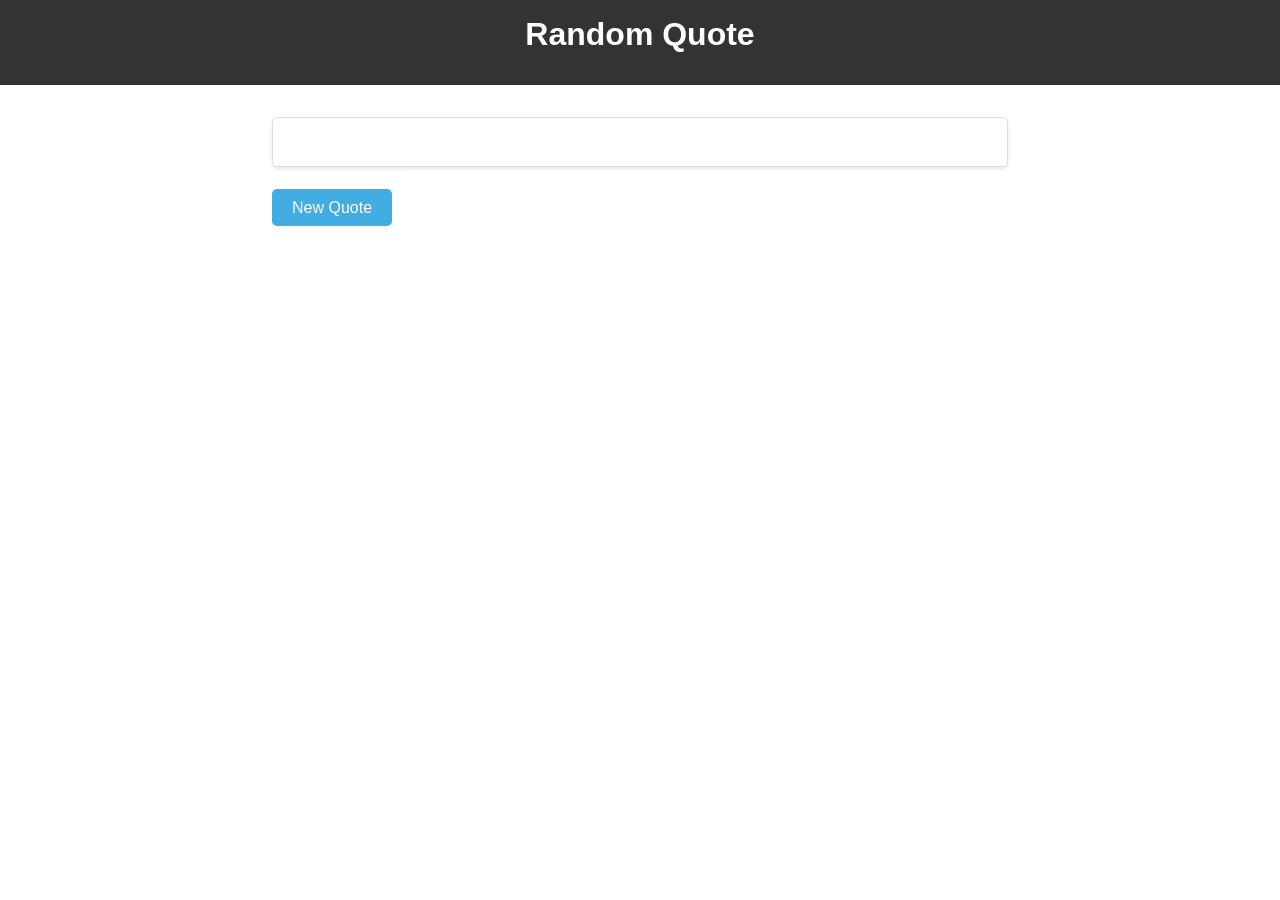
<file: index.html>
<!DOCTYPE html>
<html lang="en">
<head>
    <meta charset="UTF-8">
    <meta name="viewport" content="width=device-width, initial-scale=1.0">
    <title>Random Quote</title>
    <link rel="stylesheet" href="./css/style.css">
    <script src="./js/script.js"></script>
</head>
<body>
    <header>
        <h1>Random Quote</h1>
    </header>
    <section>
        <div class="quote">
            <p id="quote"></p>
            <p id="author"></p>
        </div>
        <a href="" class="button-link" onclick="loadQuote()">New Quote</a>
    </section>
    
</body>
</html>
</file>
<file: css/style.css>
* {
    margin: 0px;
    padding: 0px;
    box-sizing: border-box;
  }
   
  body {
    font-family: Arial, sans-serif;
  }
   
  header {
    background-color: #333;
    color: #fff;
    text-align: center;
    padding: 1rem;
  }
   
  section {
    max-width: 800px;
    margin: 0 auto;
    padding: 2rem;
  }
   
  .quote {
    background-color: white;
    margin-bottom: 2rem;
    border: 1px solid #ddd;
    padding: 1rem;
    border-radius: 5px;
    box-shadow: 0 2px 4px rgba(0, 0, 0, 0.1);
  }
  
  h1 {
    font-size: 2rem;
    margin-bottom: 1rem;
  }
  
  p {
    font-size: 1.2rem;
    margin-bottom: 1rem;
    margin-top: 1rem;
    padding-left: 2rem;
  }
 
  .button-link {
    background-color: #42ade2;
    color: #fff;
    padding: 10px 20px;
    text-decoration: none;
    border-radius: 5px;
    font-size: 16px;
  }
</file>
